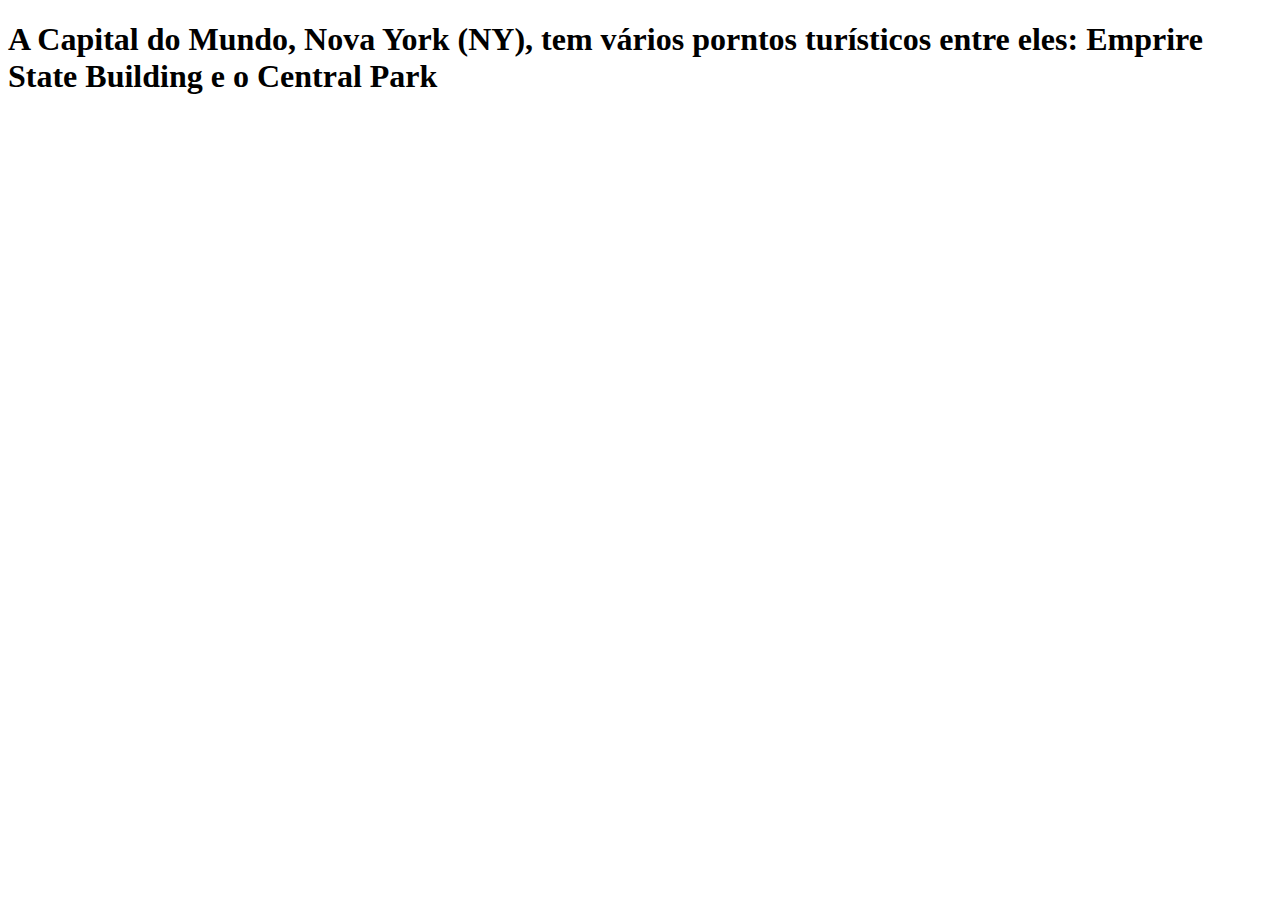
<file: trabalho-main/turistico.html>
<!DOCTYPE html>
<html lang="en">
<head>
    <meta charset="UTF-8">
    <meta http-equiv="X-UA-Compatible" content="IE=edge">
    <meta name="viewport" content="width=device-width, initial-scale=1.0">
    <title>Document</title>
</head>
<body>
    <h1>A Capital do Mundo, Nova York (NY), tem vários porntos turísticos entre eles: Emprire State Building e o Central Park</h1>
</body>
</html>
</file>
